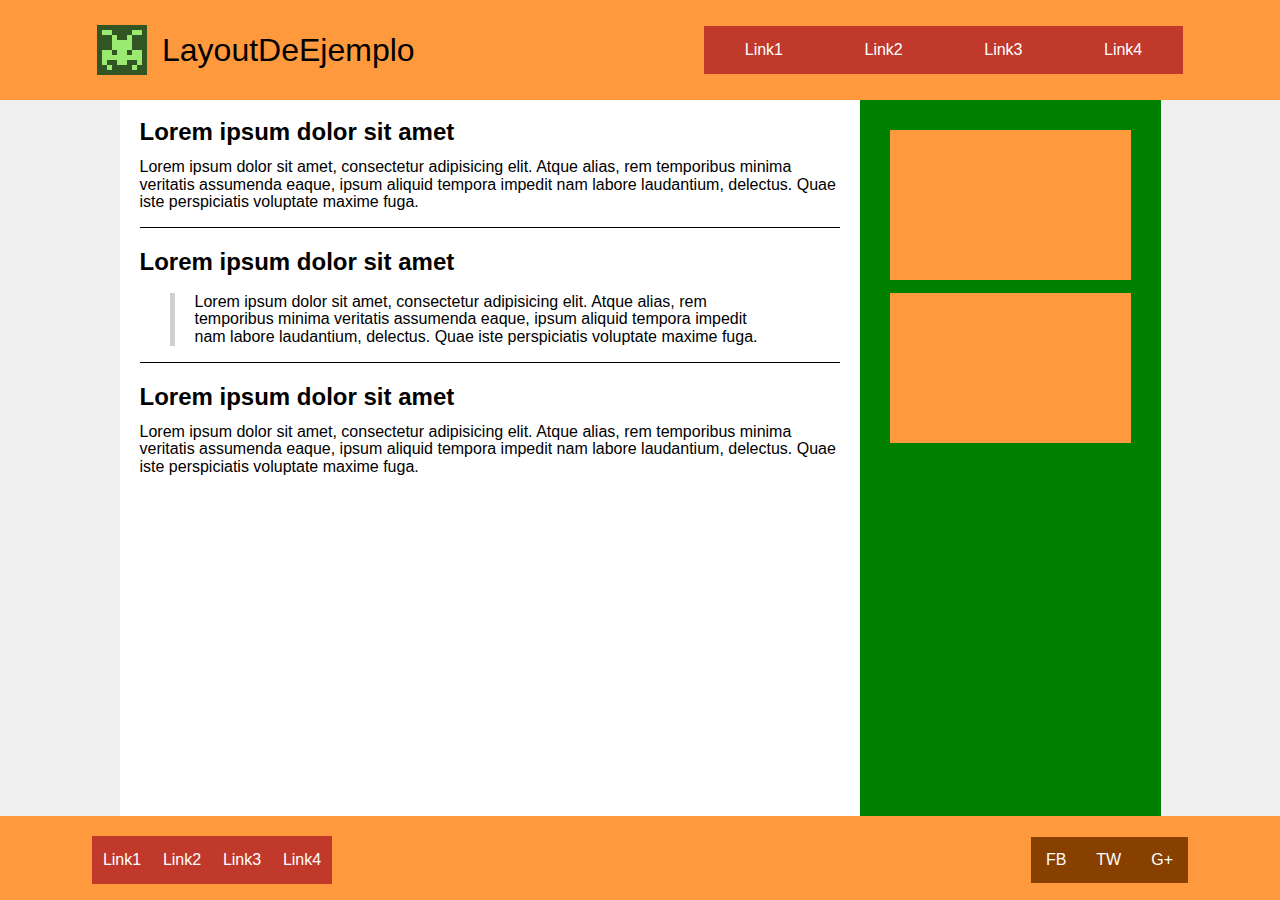
<file: docs/index.html>
<!DOCTYPE html>
<html lang="es">

<head>
  <meta charset="UTF-8">
  <meta http-equiv="X-UA-Compatible" content="IE=edge">
  <meta name="viewport" content="width=device-width, initial-scale=1.0">
  <link rel="stylesheet" href="./assets/css/main.css">
  <link rel="icon" type="image/x-icon" href="./assets/images/logo.png">
  <title>Technical Interview CREATE - Blanca Ubis Martínez</title>
</head>

<body>
  <header class="header">
    <div class="header__title">
        <img class="header__title--logo" src="./assets/images/logo.png" alt="Logo">
        <h1 class="header__title--text">LayoutDeEjemplo</h1>
    </div>
    <nav class="header__nav">
        <ul class="menu">
            <li class="menu__item"><a class="menu__item--link" href="https://www.create-store.com/es/">Link1</a></li>
            <li class="menu__item"><a class="menu__item--link"
                    href="https://www.create-store.com/es/content/1629-magazine-index">Link2</a></li>
            <li class="menu__item"><a class="menu__item--link" href="https://www.create-store.com/blog/es/"
                    target="_blank">Link3</a>
            </li>
            <li class="menu__item"><a class="menu__item--link" href="https://www.create-store.com/es/contactenos">Link4</a></li>
        </ul>
    </nav>
  </header>
  <main class="main">
    <section class="articles">
        <article class="articles__post">
            <h2 class="articles__post--title">Lorem ipsum dolor sit amet</h2>
            <p class="articles__post--text">Lorem ipsum dolor sit amet, consectetur adipisicing elit. Atque alias, rem temporibus minima veritatis
        assumenda eaque, ipsum aliquid tempora impedit nam labore laudantium, delectus. Quae iste perspiciatis
        voluptate maxime fuga.</p>
        </article>
        <article class="articles__post">
            <h2 class="articles__post--title-quote">Lorem ipsum dolor sit amet</h2>
            <blockquote class="articles__post--quote">Lorem ipsum dolor sit amet, consectetur adipisicing elit. Atque alias, rem temporibus minima
        veritatis assumenda eaque, ipsum aliquid tempora impedit nam labore laudantium, delectus. Quae iste perspiciatis
        voluptate maxime fuga.</blockquote>
        </article>
        <article class="articles__post">
            <h2 class="articles__post--title">Lorem ipsum dolor sit amet</h2>
            <p class="articles__post--text">Lorem ipsum dolor sit amet, consectetur adipisicing elit. Atque alias, rem temporibus minima veritatis
        assumenda eaque, ipsum aliquid tempora impedit nam labore laudantium, delectus. Quae iste perspiciatis
        voluptate maxime fuga.</p>
        </article>
    </section>
    <aside class="aside">
        <div class="aside__block"></div>
        <div class="aside__block"></div>
    </aside>
  </main>
  <footer class="footer">
    <ul class="menu">
    <li class="menu__item"><a class="menu__item--link" href="https://www.create-store.com/es/">Link1</a></li>
    <li class="menu__item"><a class="menu__item--link"
            href="https://www.create-store.com/es/content/1629-magazine-index">Link2</a></li>
    <li class="menu__item"><a class="menu__item--link" href="https://www.create-store.com/blog/es/"
            target="_blank">Link3</a>
    </li>
    <li class="menu__item"><a class="menu__item--link" href="https://www.create-store.com/es/contactenos">Link4</a></li>
</ul>
    <ul class="menu-social">
        <li class="menu-social__item"><a class="menu-social__item--link" href="https://www.facebook.com/createspainfacebook"
                target="_blank">FB</a></li>
        <li class="menu-social__item"><a class="menu-social__item--link" href="#" target="_blank">TW</a></li>
        <li class="menu-social__item"><a class="menu-social__item--link"
                href="https://www.create-store.com/es/content/1093-descarga-nuestra-app">G+</a></li>
    </ul>
  </footer>
</body>

</html>
</file>
<file: docs/assets/css/main.css>
html,body,div,span,applet,object,iframe,h1,h2,h3,h4,h5,h6,p,blockquote,pre,a,abbr,acronym,address,big,cite,code,del,dfn,em,img,ins,kbd,q,s,samp,small,strike,strong,sub,sup,tt,var,b,u,i,center,dl,dt,dd,ol,ul,li,fieldset,form,label,legend,table,caption,tbody,tfoot,thead,tr,th,td,article,aside,canvas,details,embed,figure,figcaption,footer,header,hgroup,menu,nav,output,ruby,section,summary,time,mark,audio,video{margin:0;padding:0;border:0;font-size:100%;font:inherit;vertical-align:baseline}article,aside,details,figcaption,figure,footer,header,hgroup,menu,nav,section{display:block}body{line-height:1}ol,ul{list-style:none}blockquote,q{quotes:none}blockquote:before,blockquote:after,q:before,q:after{content:'';content:none}table{border-collapse:collapse;border-spacing:0}.header{display:flex;flex-direction:column;align-items:center;background-color:#ff993e;position:sticky;top:0}@media all and (min-width: 1024px){.header{flex-direction:row;justify-content:space-between;align-items:center;padding-left:97px;padding-right:97px}}.header__title{display:flex;gap:15px;justify-content:center;align-items:center;height:100px}.header__title--text{font-weight:normal;font-size:2rem}.header__nav{width:100%}@media all and (min-width: 1024px){.header__nav{max-width:479px}}.header .menu{display:grid;grid-auto-columns:1fr;grid-auto-rows:1fr;grid-template-columns:1fr 1fr 1fr 1fr;justify-content:center;align-items:center;height:48px;background-color:#c0392b}.header .menu__item{padding-top:0px;padding-bottom:0px;text-align:center;transition:0.3s ease}.header .menu__item--link{padding-top:16px;padding-bottom:16px;color:#fff;text-decoration:none}.header .menu__item:hover{background-color:#e74c3c;padding-top:16px;padding-bottom:16px}.articles{padding:20px;background-color:white}@media all and (min-width: 1024px){.articles{width:700px}}.articles__post{padding-bottom:16px;border-bottom:solid 1px #000}.articles__post:first-child .articles__post--title{margin-top:0px}.articles__post:last-child{border:none;padding-bottom:0;margin-bottom:150px}@media all and (min-width: 500px){.articles__post:last-child{margin-bottom:0}}@media all and (min-width: 1024px){.articles__post:last-child{margin-bottom:150px}}.articles__post--title{font-weight:bold;font-size:1.5rem;margin-top:22px;margin-bottom:14px}.articles__post--title-quote{font-weight:bold;font-size:1.5rem;margin-top:22px;margin-bottom:19px}.articles__post--text{font-size:1rem;line-height:1.1}.articles__post--quote{font-size:1rem;margin-left:30px;margin-right:60px;padding-left:20px;border-left:solid 5px #d0d0d0;line-height:1.1}@media all and (min-width: 500px){.aside{background-color:green;padding:30px;margin-bottom:130px;display:flex;flex-wrap:wrap;justify-content:center;align-items:center;gap:13px}}@media all and (min-width: 1024px){.aside{height:calc(95vh - 130px);flex-direction:column;justify-content:flex-start;margin-bottom:0;flex-wrap:nowrap}}@media all and (min-width: 500px){.aside__block{background-color:#ff993e;height:150px;width:241px}}.footer{background-color:#ff993e;display:flex;flex-direction:column;flex-wrap:wrap;justify-content:center;padding-top:20px;padding-bottom:16px;position:fixed;bottom:0;width:100%}@media all and (min-width: 1024px){.footer{flex-direction:row;justify-content:space-between;padding-left:92px;padding-right:92px;box-sizing:border-box}}.footer .menu{display:grid;grid-auto-columns:1fr;grid-auto-rows:1fr;grid-template-columns:1fr 1fr 1fr 1fr;justify-content:center;align-items:center;height:48px;background-color:#c0392b}.footer .menu__item{padding-top:0px;padding-bottom:0px;text-align:center;transition:0.3s ease}.footer .menu__item--link{padding-top:16px;padding-bottom:16px;color:#fff;text-decoration:none}.footer .menu{margin-left:47px;margin-right:47px}@media all and (min-width: 1024px){.footer .menu{min-width:240px;margin-left:0px;margin-right:0px}}.footer .menu__item:hover{background-color:#e74c3c;padding-top:16px;padding-bottom:16px}.footer .menu-social{align-self:center;display:flex}.footer .menu-social__item{padding:15px;background-color:#874000;transition:1s ease}.footer .menu-social__item--link{padding-top:15px;padding-bottom:15px;color:#fff;text-decoration:none}.footer .menu-social__item:hover{background-color:#ba5800}body{font-family:Arial,Helvetica,sans-serif;color:#000}@media all and (min-width: 1024px){body{background-color:#f0f0f0}}@media all and (min-width: 1024px){.main{display:flex;justify-content:center;height:calc(100vh - 130px)}}
</file>
